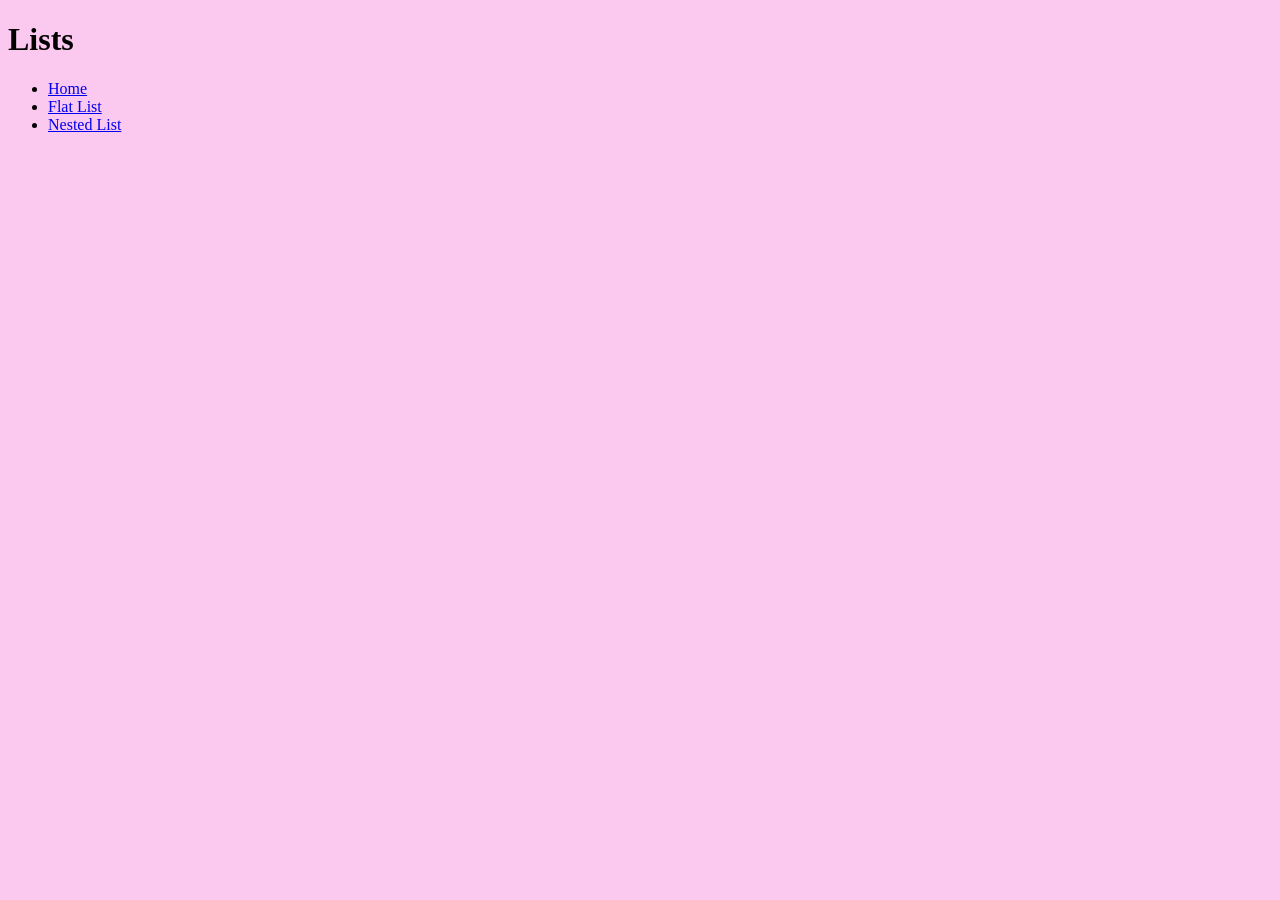
<file: index.html>
<!DOCTYPE html> 
<html lang="en">

<head>
    <meta charset="utf-8">
    <title>Lists</title>
    <link rel="stylesheet" href="styles.css">
</head>

<body>
    <h1>Lists</h1>

    <ul>
        <li>
            <a href="index.html">Home</a>
        </li>
        <li>
            <a href="flat-list.html">Flat List</a>
        </li>
        <li>
            <a href="nested-list.html">Nested List</a>
        </li>
    </ul>
</body>

</html>
</file>
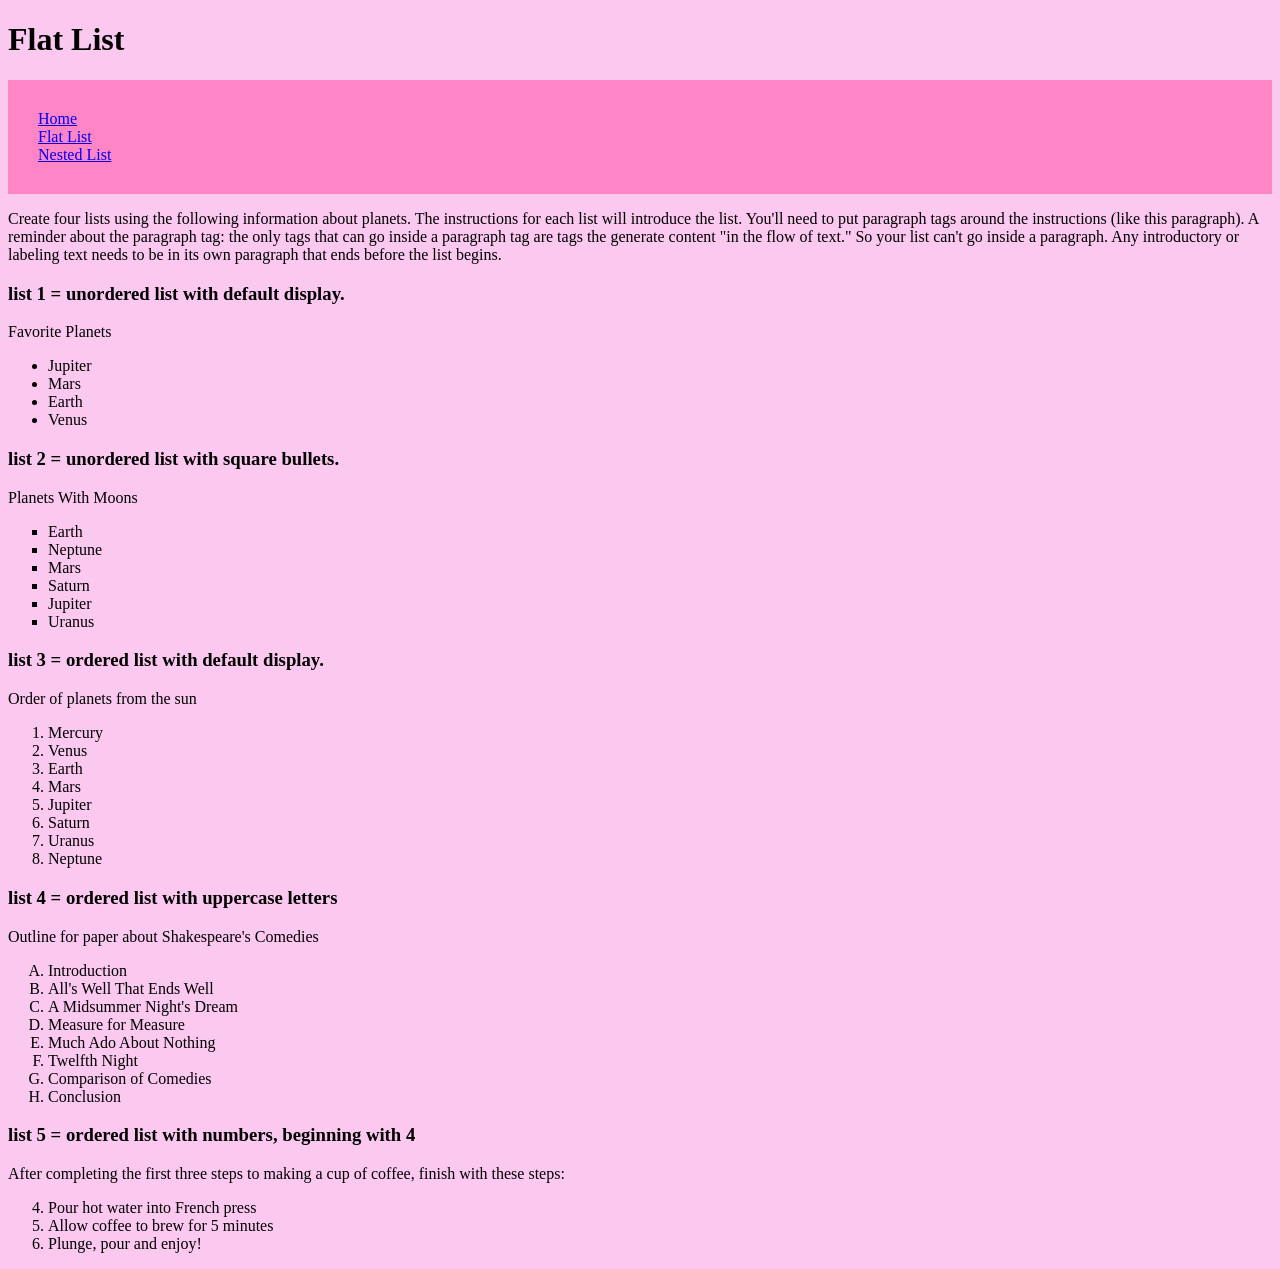
<file: flat-list.html>
<!DOCTYPE html> 
<html lang="en">

<head>
    <meta charset="utf-8">
    <title>Lists</title>
    <link rel="stylesheet" href="styles.css">
</head>

<body>
    <h1>Flat List</h1>

    <ul class="nav">
        <li>
            <a href="index.html">Home</a>
        </li>
        <li>
            <a href="flat-list.html">Flat List</a>
        </li>
        <li>
            <a href="nested-list.html">Nested List</a>
        </li>
    </ul>



    <p>Create four lists using the following information about planets. The instructions for each list will introduce the list. You'll need to put paragraph tags around the instructions (like this paragraph). A reminder about the paragraph tag: the only tags that can go inside a paragraph tag are tags the generate content "in the flow of text." So your list can't go inside a paragraph. Any introductory or labeling text needs to be in its own paragraph that ends before the list begins.</p>

    <h3>list 1 = unordered list with default display.</h3>

<p>Favorite Planets</p>
<ul>
<li>Jupiter</li>
<li>Mars</li>
<li>Earth</li>
<li>Venus</li>
</ul>
    <h3>list 2 = unordered list with square bullets.</h3>

<p>Planets With Moons</p>
<ul class="square-list">
<li>Earth</li>
<li>Neptune</li>
<li>Mars</li>
<li>Saturn</li>
<li>Jupiter</li>
<li>Uranus</li>
</ul>
    <h3>list 3 = ordered list with default display.</h3>

<p>Order of planets from the sun</p>
<ol>
<li>Mercury</li>
<li>Venus</li>
<li>Earth</li>
<li>Mars</li>
<li>Jupiter</li>
<li>Saturn</li>
<li>Uranus</li>
<li>Neptune</li>
</ol>

    <h3>list 4 = ordered list with uppercase letters</h3>

<p>Outline for paper about Shakespeare's Comedies</p>
<ol class="letters-list">
<li>Introduction</li>
<li>All's Well That Ends Well</li>
<li>A Midsummer Night's Dream</li>
<li>Measure for Measure</li>
<li>Much Ado About Nothing</li>
<li>Twelfth Night</li>
<li>Comparison of Comedies</li>
<li>Conclusion</li>
</ol>

    <h3>list 5 = ordered list with numbers, beginning with 4</h3>

<p>After completing the first three steps to making a cup of coffee, finish with these steps:</p>
<ol start="4">
<li>Pour hot water into French press</li>
<li>Allow coffee to brew for 5 minutes</li>
<li>Plunge, pour and enjoy!</li>
</ol>
</body>

</html>
</file>
<file: styles.css>
html {
    background-color: rgb(251, 200, 240);
}

.square-list {
 list-style-type: square;
}
.letters-list {
list-style-type: upper-alpha;

}

.nav {
    list-style-type: none;
    background-color: rgb(255, 133, 198);
    padding: 30px;
    
}
</file>
